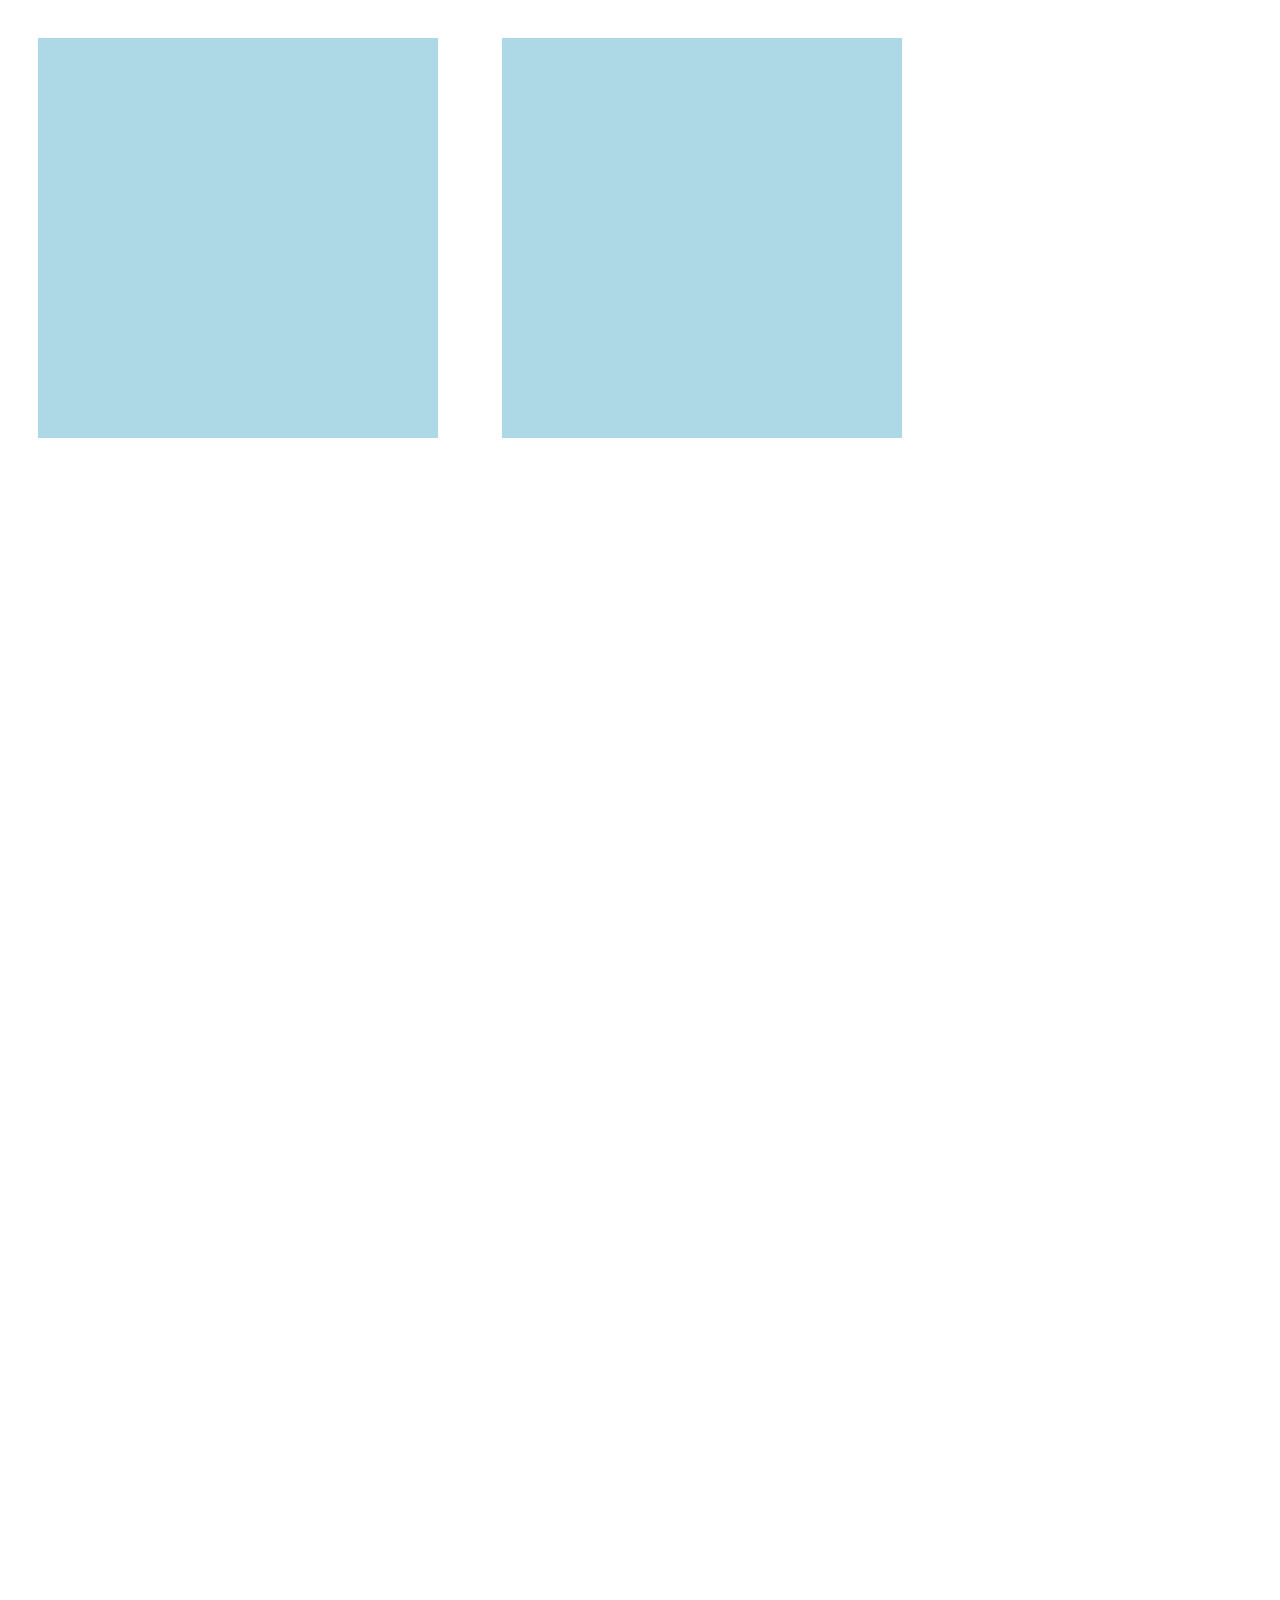
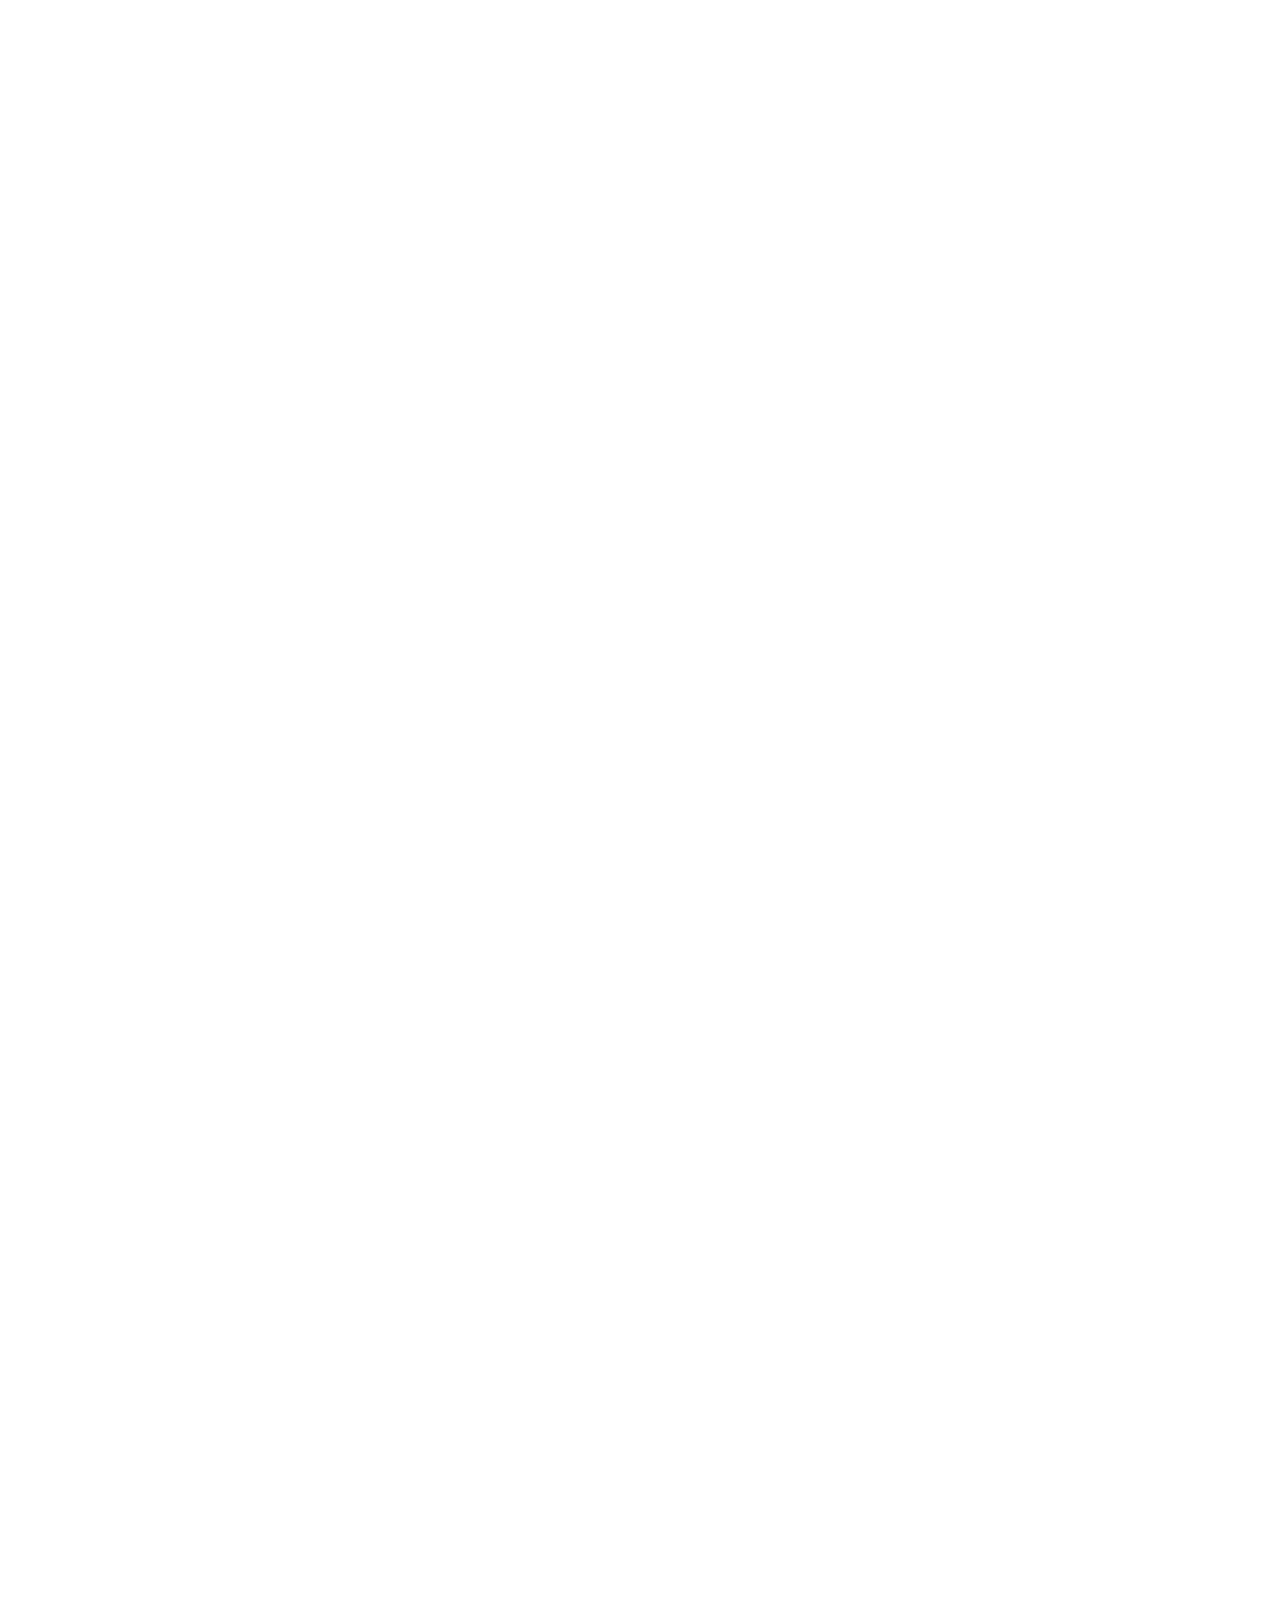
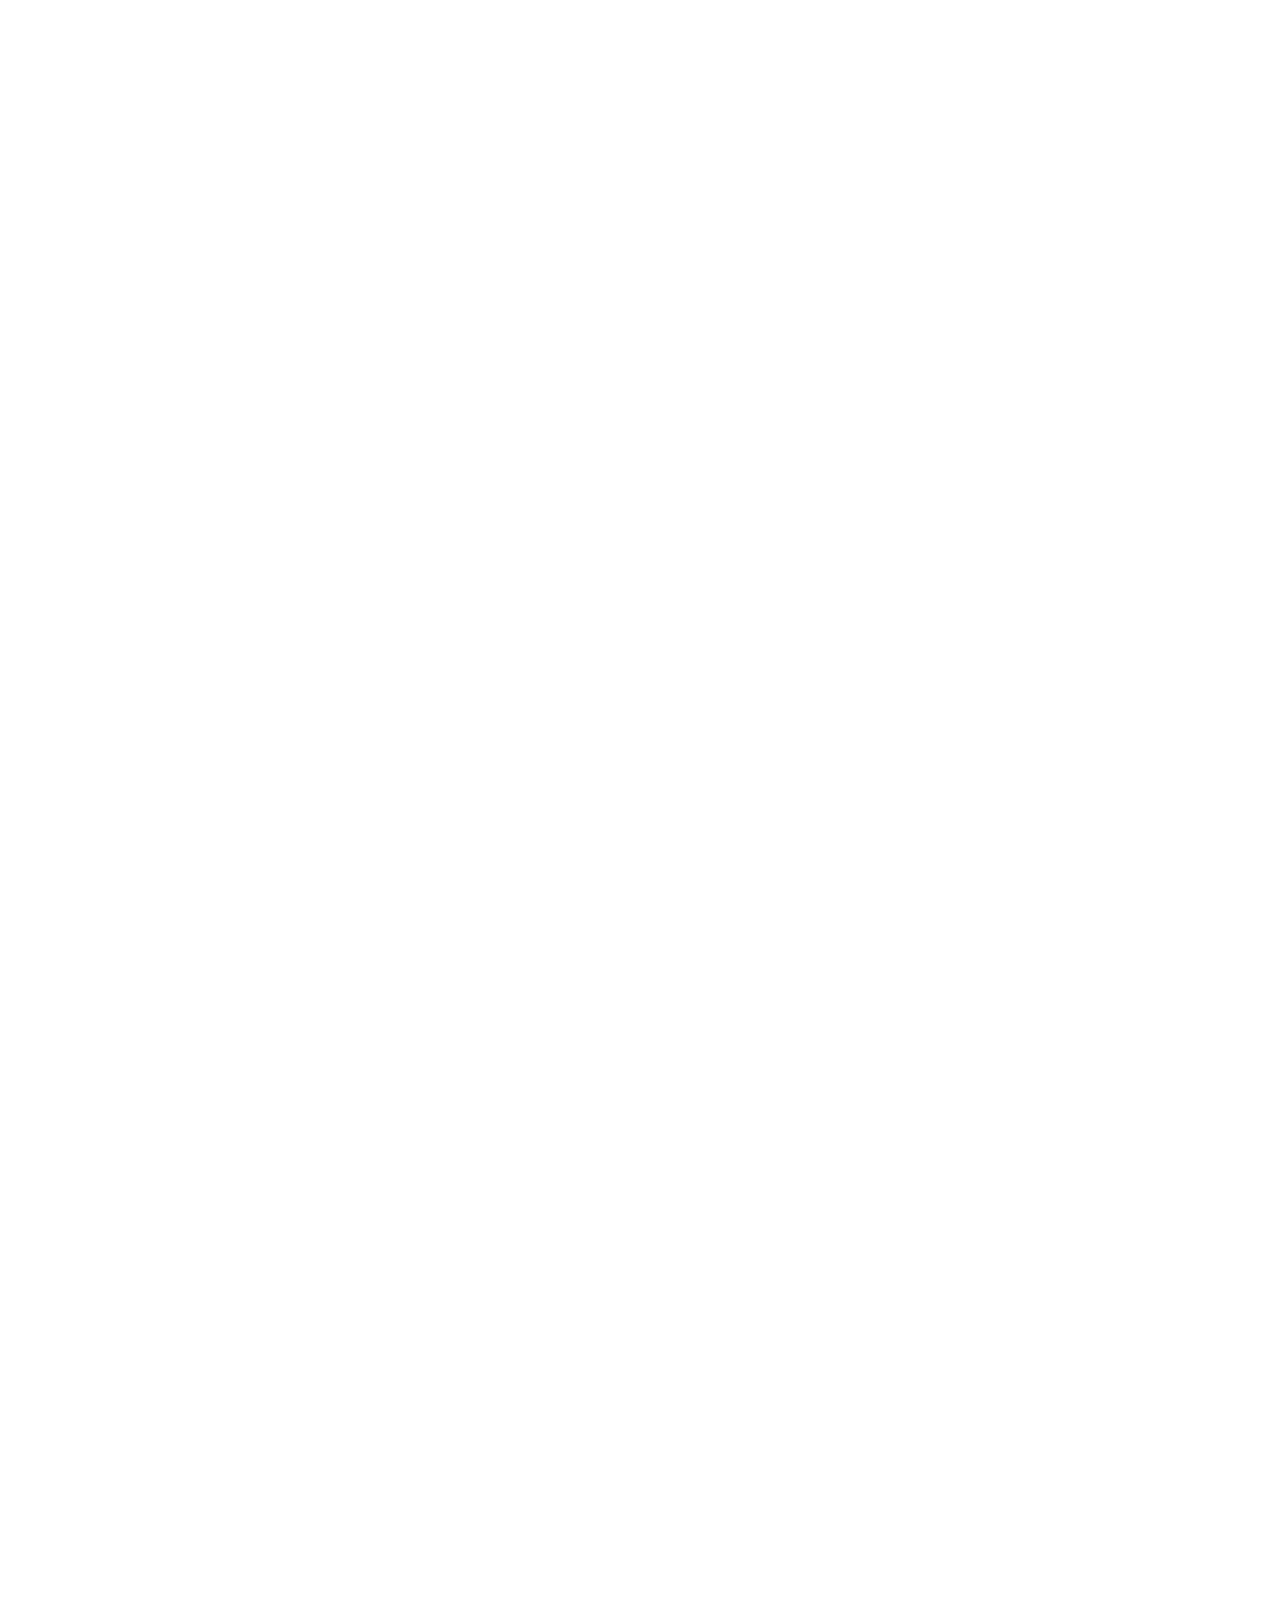
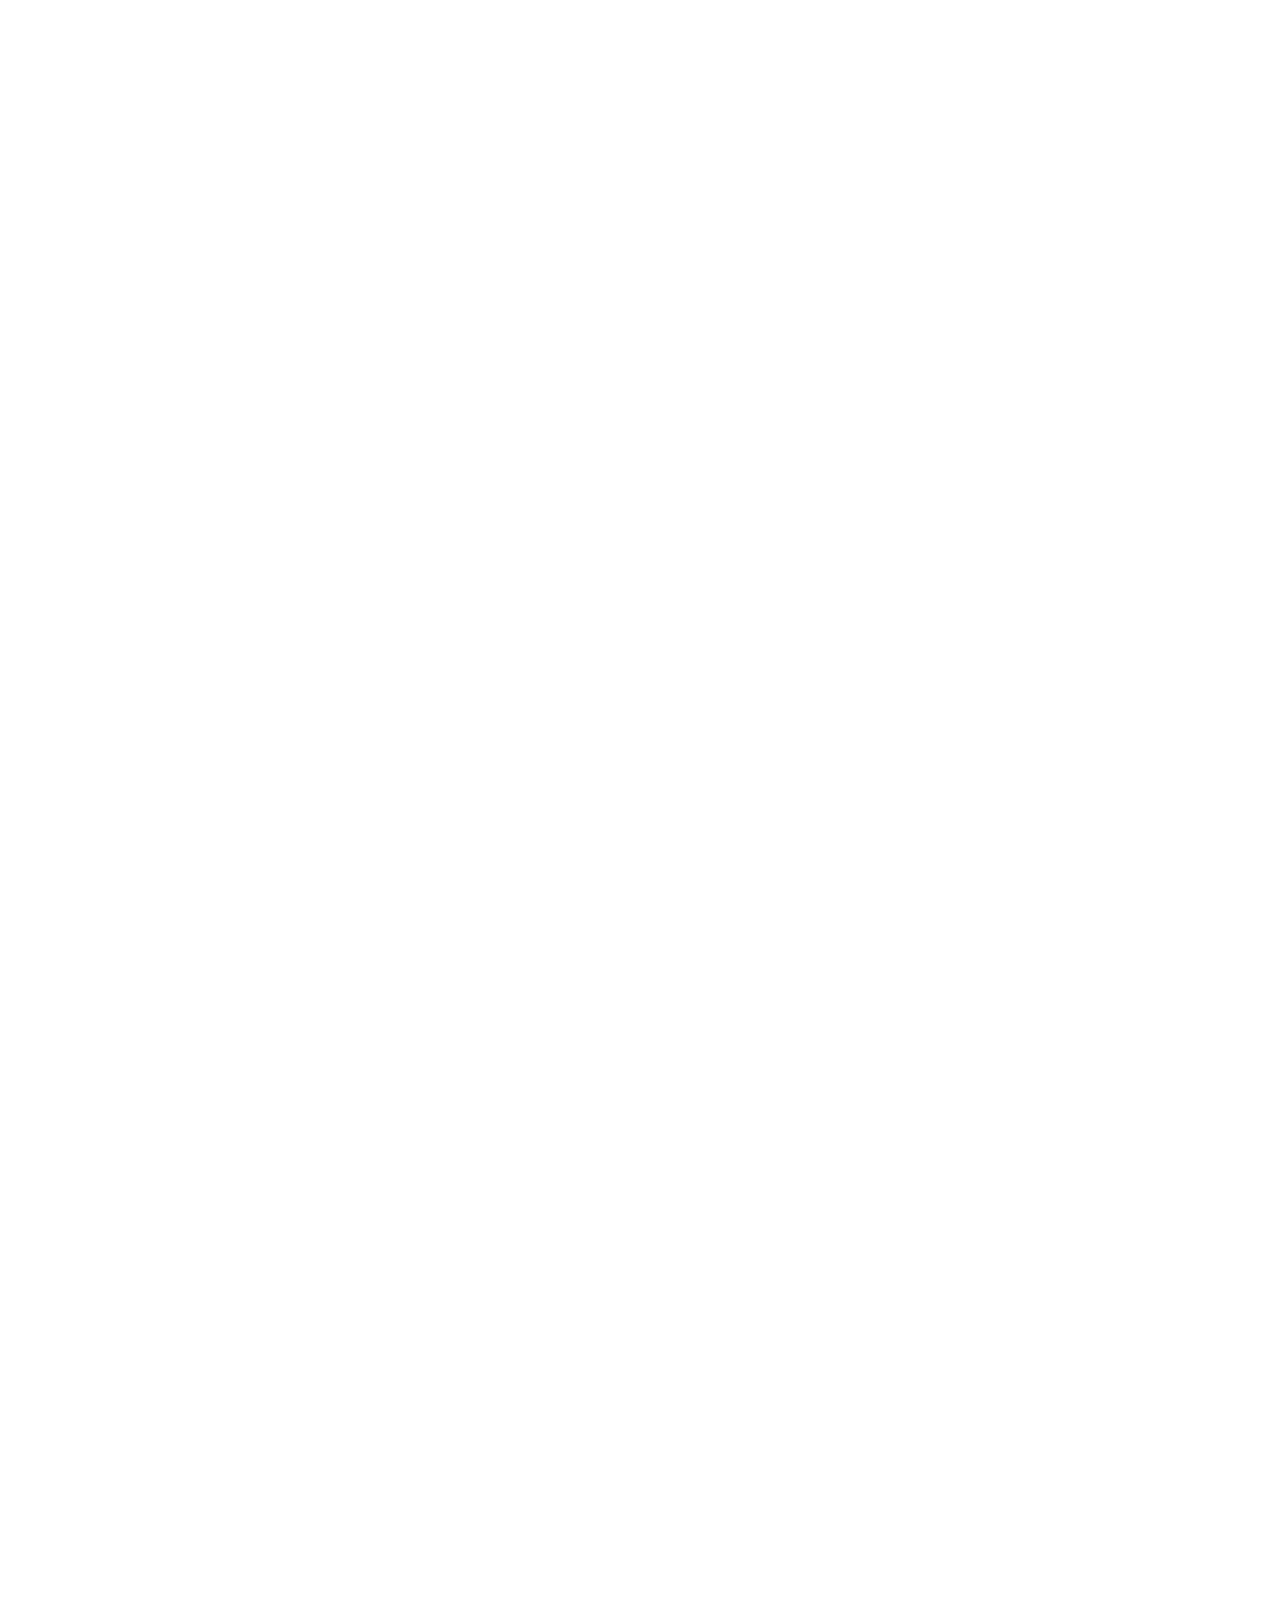
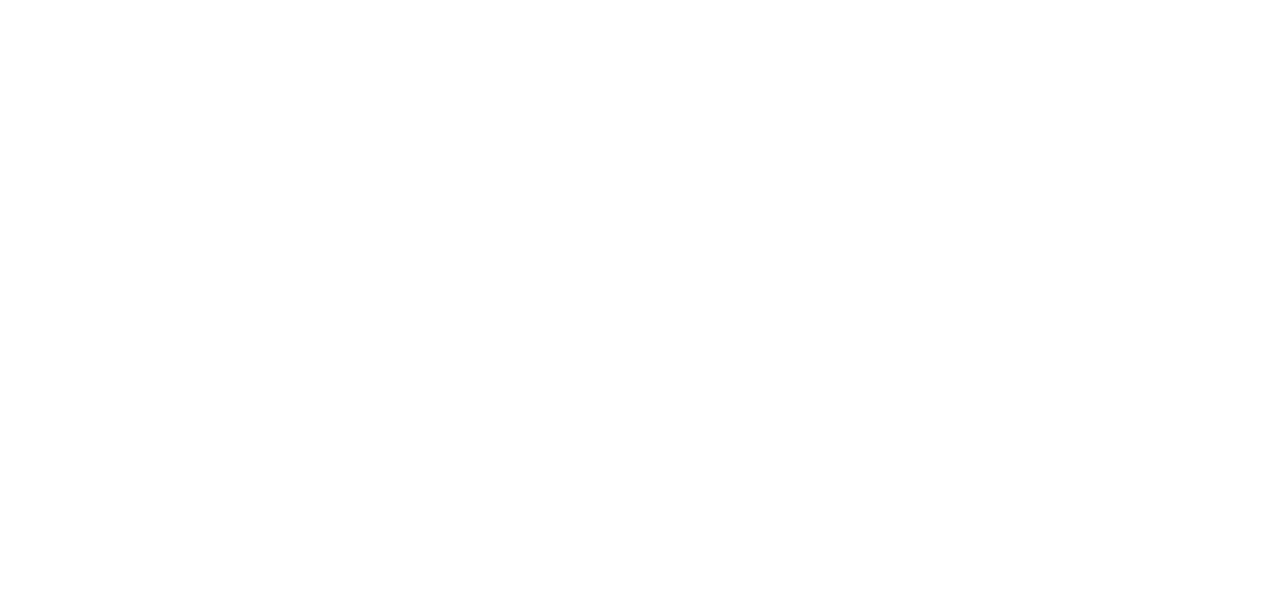
<file: A2/index.html>
<!DOCTYPE html>
<html lang="en">
<head>
    <meta charset="UTF-8">
    <meta http-equiv="X-UA-Compatible" content="IE=edge">
    <meta name="viewport" content="width=device-width, initial-scale=1.0">
    <link rel="stylesheet" href="css/style.css">
    <title>Document</title>
</head>
<body>
    <div></div>
    <div></div>
</body>
</html>
</file>
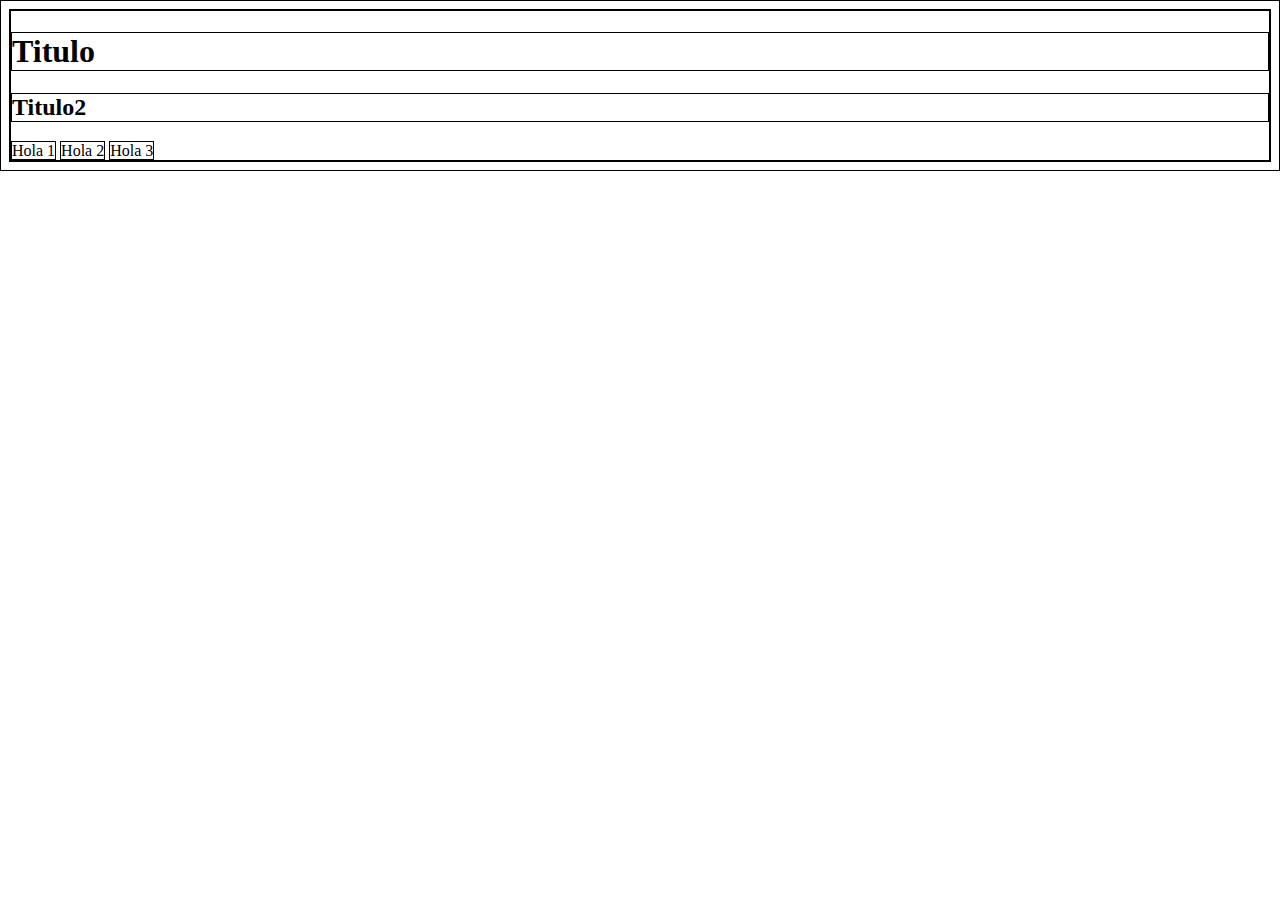
<file: Calse18EstilosPropios/index.html>
<!DOCTYPE html>
<html lang="en">
<head>
    <meta charset="UTF-8">
    <meta http-equiv="X-UA-Compatible" content="IE=edge">
    <meta name="viewport" content="width=device-width, initial-scale=1.0">
    <link rel="stylesheet" href="css/styles.css">
    <title>Document</title>
</head>
<body>
    <div>
        <h1>Titulo</h1>
        <h2>Titulo2</h2>
        <span>Hola 1</span>
        <span>Hola 2</span>
        <span>Hola 3</span>
    </div>
</body>
</html>
</file>
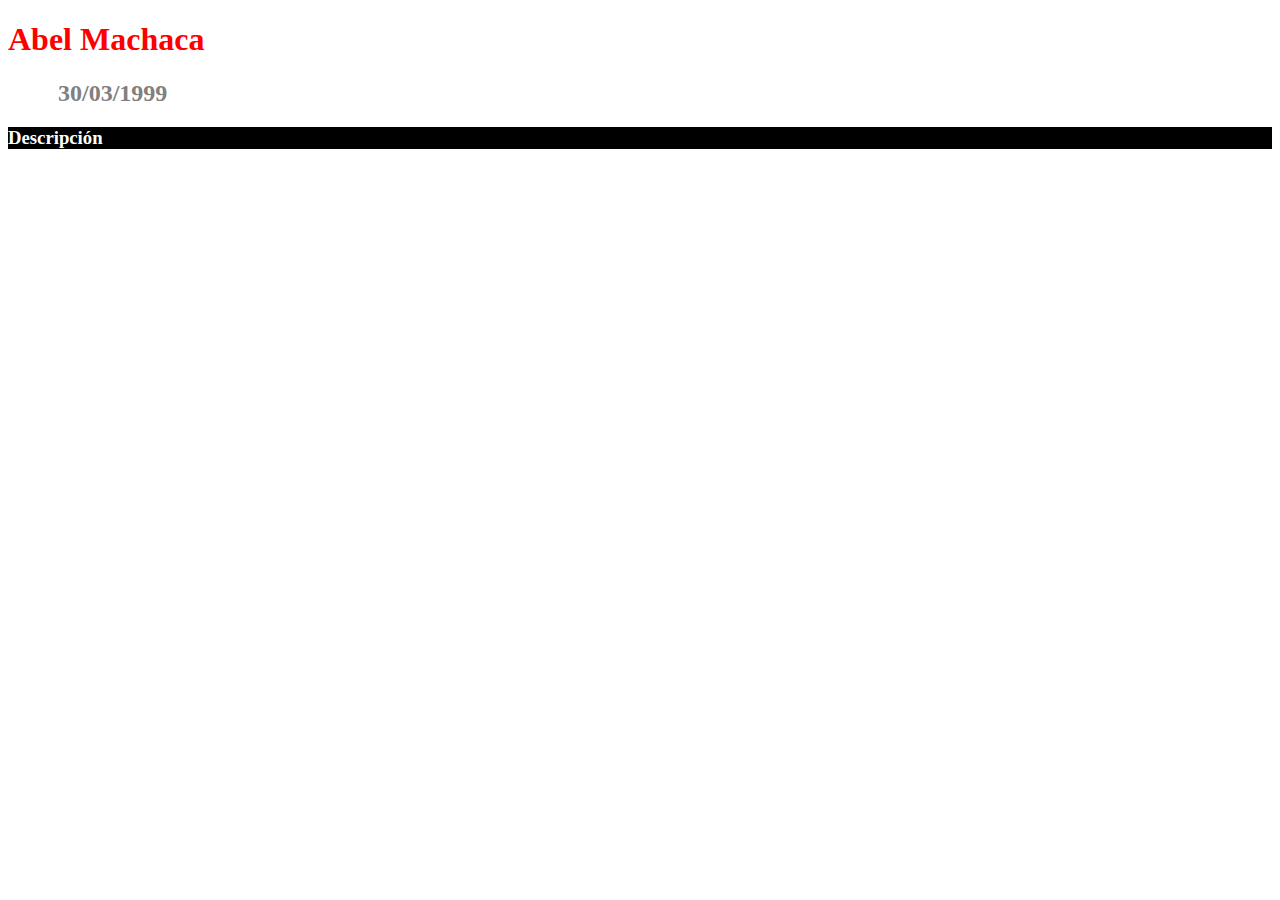
<file: Clase 18/index.html>
<!DOCTYPE html>
<html lang="en">
<head>
    <meta charset="UTF-8">
    <meta http-equiv="X-UA-Compatible" content="IE=edge">
    <meta name="viewport" content="width=device-width, initial-scale=1.0">
    <link rel="stylesheet" href="css/styles.css">
    <title>Document</title>
</head>
<body class="gris">
    <h1>Abel Machaca</h1>
    <h2>30/03/1999</h2>
    <h3 class="letrasBlancas">Descripción</h3>
</body>
</html>
</file>
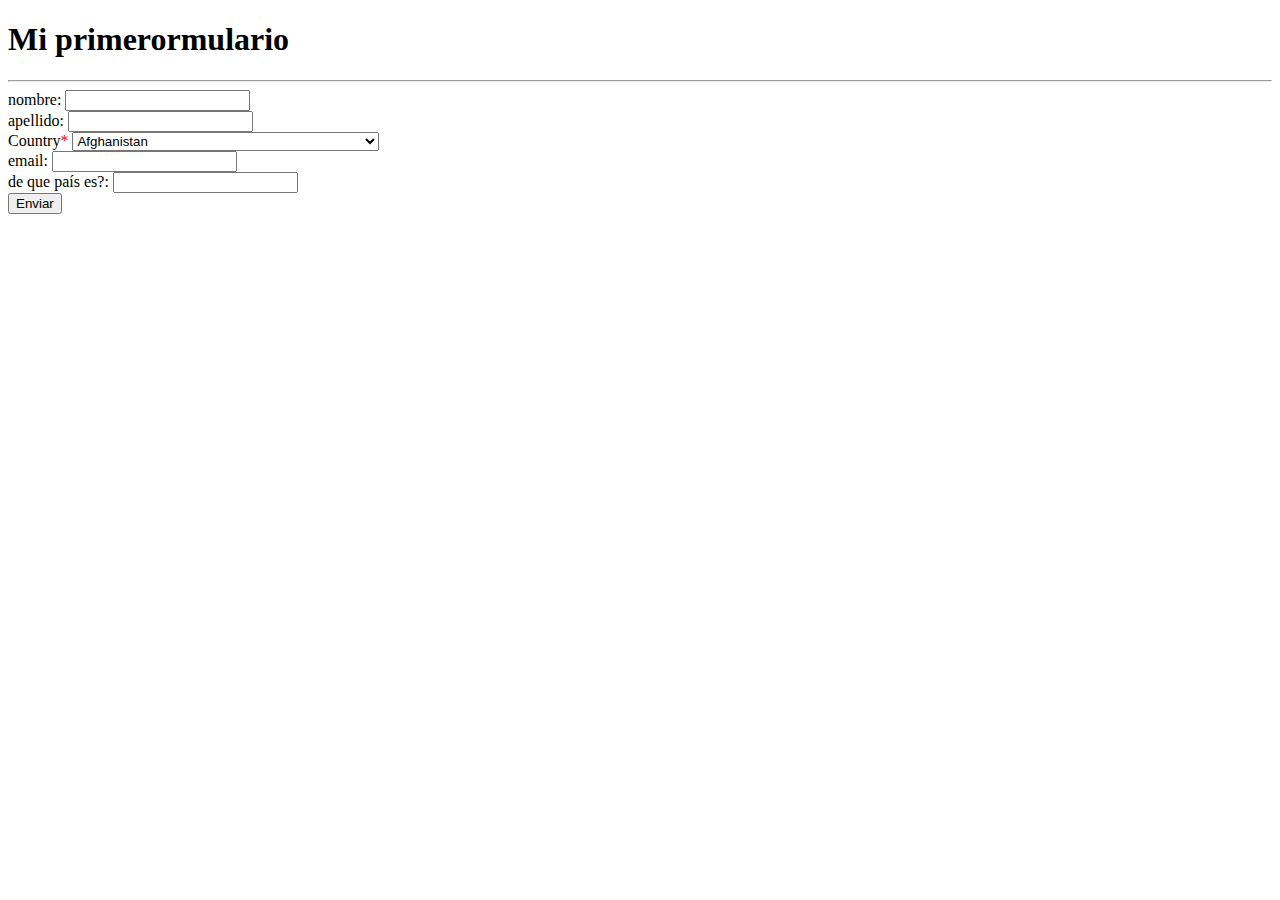
<file: Clase17-masHTML/index.html>
<!DOCTYPE html>
<html lang="en">
<head>
    <meta charset="UTF-8">
    <meta http-equiv="X-UA-Compatible" content="IE=edge">
    <meta name="viewport" content="width=device-width, initial-scale=1.0">
    <title>Document</title>
</head>
<body>
    <h1>Mi primerormulario </h1>
    <h2></h2>
    <p></p>
    <p></p>
    <p></p>
    <hr>
    <form action=""  method="">
        <label for="fnombre" >nombre:</label>
        <input type="text" id="fnombnre" name="fnombre"><br>
        <label for="fapellido" >apellido:</label>
        <input type="text" id="fapellido" name="fapellido"><br><label for="country">Country</label><span style="color: red !important; display: inline; float: none;">*</span>      
            <select id="country" name="country" class="form-control">
            <option value="Afghanistan">Afghanistan</option>
            <option value="Åland Islands">Åland Islands</option>
            <option value="Albania">Albania</option>
            <option value="Algeria">Algeria</option>
            <option value="American Samoa">American Samoa</option>
            <option value="Andorra">Andorra</option>
            <option value="Angola">Angola</option>
            <option value="Anguilla">Anguilla</option>
            <option value="Antarctica">Antarctica</option>
            <option value="Antigua and Barbuda">Antigua and Barbuda</option>
            <option value="Argentina">Argentina</option>
            <option value="Armenia">Armenia</option>
            <option value="Aruba">Aruba</option>
            <option value="Australia">Australia</option>
            <option value="Austria">Austria</option>
            <option value="Azerbaijan">Azerbaijan</option>
            <option value="Bahamas">Bahamas</option>
            <option value="Bahrain">Bahrain</option>
            <option value="Bangladesh">Bangladesh</option>
            <option value="Barbados">Barbados</option>
            <option value="Belarus">Belarus</option>
            <option value="Belgium">Belgium</option>
            <option value="Belize">Belize</option>
            <option value="Benin">Benin</option>
            <option value="Bermuda">Bermuda</option>
            <option value="Bhutan">Bhutan</option>
            <option value="Bolivia">Bolivia</option>
            <option value="Bosnia and Herzegovina">Bosnia and Herzegovina</option>
            <option value="Botswana">Botswana</option>
            <option value="Bouvet Island">Bouvet Island</option>
            <option value="Brazil">Brazil</option>
            <option value="British Indian Ocean Territory">British Indian Ocean Territory</option>
            <option value="Brunei Darussalam">Brunei Darussalam</option>
            <option value="Bulgaria">Bulgaria</option>
            <option value="Burkina Faso">Burkina Faso</option>
            <option value="Burundi">Burundi</option>
            <option value="Cambodia">Cambodia</option>
            <option value="Cameroon">Cameroon</option>
            <option value="Canada">Canada</option>
            <option value="Cape Verde">Cape Verde</option>
            <option value="Cayman Islands">Cayman Islands</option>
            <option value="Central African Republic">Central African Republic</option>
            <option value="Chad">Chad</option>
            <option value="Chile">Chile</option>
            <option value="China">China</option>
            <option value="Christmas Island">Christmas Island</option>
            <option value="Cocos (Keeling) Islands">Cocos (Keeling) Islands</option>
            <option value="Colombia">Colombia</option>
            <option value="Comoros">Comoros</option>
            <option value="Congo">Congo</option>
            <option value="Congo, The Democratic Republic of The">Congo, The Democratic Republic of The</option>
            <option value="Cook Islands">Cook Islands</option>
            <option value="Costa Rica">Costa Rica</option>
            <option value="Cote D'ivoire">Cote D'ivoire</option>
            <option value="Croatia">Croatia</option>
            <option value="Cuba">Cuba</option>
            <option value="Cyprus">Cyprus</option>
            <option value="Czech Republic">Czech Republic</option>
            <option value="Denmark">Denmark</option>
            <option value="Djibouti">Djibouti</option>
            <option value="Dominica">Dominica</option>
            <option value="Dominican Republic">Dominican Republic</option>
            <option value="Ecuador">Ecuador</option>
            <option value="Egypt">Egypt</option>
            <option value="El Salvador">El Salvador</option>
            <option value="Equatorial Guinea">Equatorial Guinea</option>
            <option value="Eritrea">Eritrea</option>
            <option value="Estonia">Estonia</option>
            <option value="Ethiopia">Ethiopia</option>
            <option value="Falkland Islands (Malvinas)">Falkland Islands (Malvinas)</option>
            <option value="Faroe Islands">Faroe Islands</option>
            <option value="Fiji">Fiji</option>
            <option value="Finland">Finland</option>
            <option value="France">France</option>
            <option value="French Guiana">French Guiana</option>
            <option value="French Polynesia">French Polynesia</option>
            <option value="French Southern Territories">French Southern Territories</option>
            <option value="Gabon">Gabon</option>
            <option value="Gambia">Gambia</option>
            <option value="Georgia">Georgia</option>
            <option value="Germany">Germany</option>
            <option value="Ghana">Ghana</option>
            <option value="Gibraltar">Gibraltar</option>
            <option value="Greece">Greece</option>
            <option value="Greenland">Greenland</option>
            <option value="Grenada">Grenada</option>
            <option value="Guadeloupe">Guadeloupe</option>
            <option value="Guam">Guam</option>
            <option value="Guatemala">Guatemala</option>
            <option value="Guernsey">Guernsey</option>
            <option value="Guinea">Guinea</option>
            <option value="Guinea-bissau">Guinea-bissau</option>
            <option value="Guyana">Guyana</option>
            <option value="Haiti">Haiti</option>
            <option value="Heard Island and Mcdonald Islands">Heard Island and Mcdonald Islands</option>
            <option value="Holy See (Vatican City State)">Holy See (Vatican City State)</option>
            <option value="Honduras">Honduras</option>
            <option value="Hong Kong">Hong Kong</option>
            <option value="Hungary">Hungary</option>
            <option value="Iceland">Iceland</option>
            <option value="India">India</option>
            <option value="Indonesia">Indonesia</option>
            <option value="Iran, Islamic Republic of">Iran, Islamic Republic of</option>
            <option value="Iraq">Iraq</option>
            <option value="Ireland">Ireland</option>
            <option value="Isle of Man">Isle of Man</option>
            <option value="Israel">Israel</option>
            <option value="Italy">Italy</option>
            <option value="Jamaica">Jamaica</option>
            <option value="Japan">Japan</option>
            <option value="Jersey">Jersey</option>
            <option value="Jordan">Jordan</option>
            <option value="Kazakhstan">Kazakhstan</option>
            <option value="Kenya">Kenya</option>
            <option value="Kiribati">Kiribati</option>
            <option value="Korea, Democratic People's Republic of">Korea, Democratic People's Republic of</option>
            <option value="Korea, Republic of">Korea, Republic of</option>
            <option value="Kuwait">Kuwait</option>
            <option value="Kyrgyzstan">Kyrgyzstan</option>
            <option value="Lao People's Democratic Republic">Lao People's Democratic Republic</option>
            <option value="Latvia">Latvia</option>
            <option value="Lebanon">Lebanon</option>
            <option value="Lesotho">Lesotho</option>
            <option value="Liberia">Liberia</option>
            <option value="Libyan Arab Jamahiriya">Libyan Arab Jamahiriya</option>
            <option value="Liechtenstein">Liechtenstein</option>
            <option value="Lithuania">Lithuania</option>
            <option value="Luxembourg">Luxembourg</option>
            <option value="Macao">Macao</option>
            <option value="Macedonia, The Former Yugoslav Republic of">Macedonia, The Former Yugoslav Republic of</option>
            <option value="Madagascar">Madagascar</option>
            <option value="Malawi">Malawi</option>
            <option value="Malaysia">Malaysia</option>
            <option value="Maldives">Maldives</option>
            <option value="Mali">Mali</option>
            <option value="Malta">Malta</option>
            <option value="Marshall Islands">Marshall Islands</option>
            <option value="Martinique">Martinique</option>
            <option value="Mauritania">Mauritania</option>
            <option value="Mauritius">Mauritius</option>
            <option value="Mayotte">Mayotte</option>
            <option value="Mexico">Mexico</option>
            <option value="Micronesia, Federated States of">Micronesia, Federated States of</option>
            <option value="Moldova, Republic of">Moldova, Republic of</option>
            <option value="Monaco">Monaco</option>
            <option value="Mongolia">Mongolia</option>
            <option value="Montenegro">Montenegro</option>
            <option value="Montserrat">Montserrat</option>
            <option value="Morocco">Morocco</option>
            <option value="Mozambique">Mozambique</option>
            <option value="Myanmar">Myanmar</option>
            <option value="Namibia">Namibia</option>
            <option value="Nauru">Nauru</option>
            <option value="Nepal">Nepal</option>
            <option value="Netherlands">Netherlands</option>
            <option value="Netherlands Antilles">Netherlands Antilles</option>
            <option value="New Caledonia">New Caledonia</option>
            <option value="New Zealand">New Zealand</option>
            <option value="Nicaragua">Nicaragua</option>
            <option value="Niger">Niger</option>
            <option value="Nigeria">Nigeria</option>
            <option value="Niue">Niue</option>
            <option value="Norfolk Island">Norfolk Island</option>
            <option value="Northern Mariana Islands">Northern Mariana Islands</option>
            <option value="Norway">Norway</option>
            <option value="Oman">Oman</option>
            <option value="Pakistan">Pakistan</option>
            <option value="Palau">Palau</option>
            <option value="Palestinian Territory, Occupied">Palestinian Territory, Occupied</option>
            <option value="Panama">Panama</option>
            <option value="Papua New Guinea">Papua New Guinea</option>
            <option value="Paraguay">Paraguay</option>
            <option value="Peru">Peru</option>
            <option value="Philippines">Philippines</option>
            <option value="Pitcairn">Pitcairn</option>
            <option value="Poland">Poland</option>
            <option value="Portugal">Portugal</option>
            <option value="Puerto Rico">Puerto Rico</option>
            <option value="Qatar">Qatar</option>
            <option value="Reunion">Reunion</option>
            <option value="Romania">Romania</option>
            <option value="Russian Federation">Russian Federation</option>
            <option value="Rwanda">Rwanda</option>
            <option value="Saint Helena">Saint Helena</option>
            <option value="Saint Kitts and Nevis">Saint Kitts and Nevis</option>
            <option value="Saint Lucia">Saint Lucia</option>
            <option value="Saint Pierre and Miquelon">Saint Pierre and Miquelon</option>
            <option value="Saint Vincent and The Grenadines">Saint Vincent and The Grenadines</option>
            <option value="Samoa">Samoa</option>
            <option value="San Marino">San Marino</option>
            <option value="Sao Tome and Principe">Sao Tome and Principe</option>
            <option value="Saudi Arabia">Saudi Arabia</option>
            <option value="Senegal">Senegal</option>
            <option value="Serbia">Serbia</option>
            <option value="Seychelles">Seychelles</option>
            <option value="Sierra Leone">Sierra Leone</option>
            <option value="Singapore">Singapore</option>
            <option value="Slovakia">Slovakia</option>
            <option value="Slovenia">Slovenia</option>
            <option value="Solomon Islands">Solomon Islands</option>
            <option value="Somalia">Somalia</option>
            <option value="South Africa">South Africa</option>
            <option value="South Georgia and The South Sandwich Islands">South Georgia and The South Sandwich Islands</option>
            <option value="Spain">Spain</option>
            <option value="Sri Lanka">Sri Lanka</option>
            <option value="Sudan">Sudan</option>
            <option value="Suriname">Suriname</option>
            <option value="Svalbard and Jan Mayen">Svalbard and Jan Mayen</option>
            <option value="Swaziland">Swaziland</option>
            <option value="Sweden">Sweden</option>
            <option value="Switzerland">Switzerland</option>
            <option value="Syrian Arab Republic">Syrian Arab Republic</option>
            <option value="Taiwan">Taiwan</option>
            <option value="Tajikistan">Tajikistan</option>
            <option value="Tanzania, United Republic of">Tanzania, United Republic of</option>
            <option value="Thailand">Thailand</option>
            <option value="Timor-leste">Timor-leste</option>
            <option value="Togo">Togo</option>
            <option value="Tokelau">Tokelau</option>
            <option value="Tonga">Tonga</option>
            <option value="Trinidad and Tobago">Trinidad and Tobago</option>
            <option value="Tunisia">Tunisia</option>
            <option value="Turkey">Turkey</option>
            <option value="Turkmenistan">Turkmenistan</option>
            <option value="Turks and Caicos Islands">Turks and Caicos Islands</option>
            <option value="Tuvalu">Tuvalu</option>
            <option value="Uganda">Uganda</option>
            <option value="Ukraine">Ukraine</option>
            <option value="United Arab Emirates">United Arab Emirates</option>
            <option value="United Kingdom">United Kingdom</option>
            <option value="United States">United States</option>
            <option value="United States Minor Outlying Islands">United States Minor Outlying Islands</option>
            <option value="Uruguay">Uruguay</option>
            <option value="Uzbekistan">Uzbekistan</option>
            <option value="Vanuatu">Vanuatu</option>
            <option value="Venezuela">Venezuela</option>
            <option value="Viet Nam">Viet Nam</option>
            <option value="Virgin Islands, British">Virgin Islands, British</option>
            <option value="Virgin Islands, U.S.">Virgin Islands, U.S.</option>
            <option value="Wallis and Futuna">Wallis and Futuna</option>
            <option value="Western Sahara">Western Sahara</option>
            <option value="Yemen">Yemen</option>
            <option value="Zambia">Zambia</option>
            <option value="Zimbabwe">Zimbabwe</option>
            </select><br>
        <label for="femail" >email:</label>
        <input type="email" id="femail" name="fmail"><br>
         <label for="fpais" >de que país es?:</label>
        <input type="text" id="fpais" name="fpais"><br>
        
        <button type="submit">Enviar</button>
           



    
    </form>
    
</body>
</html>
</file>
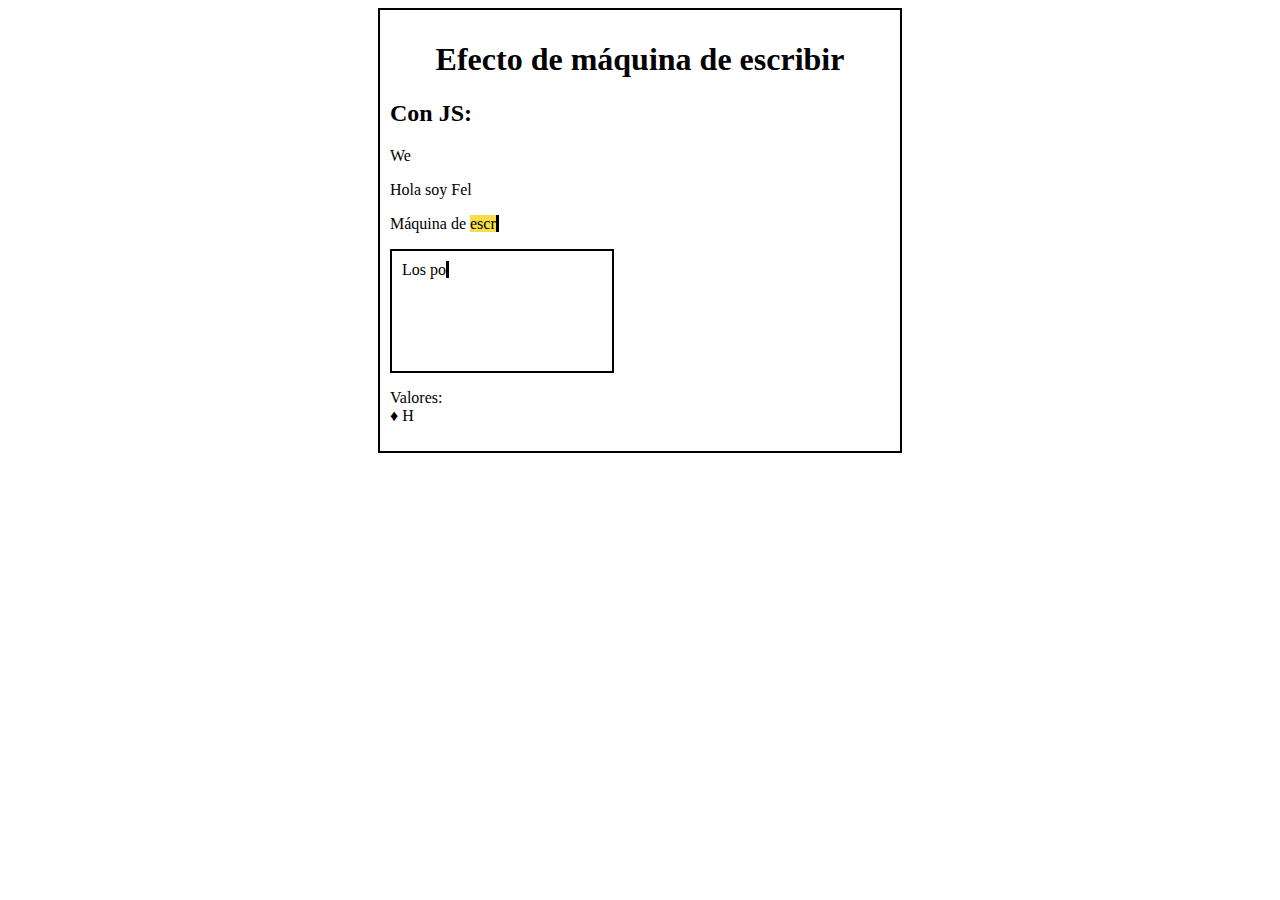
<file: cv-prueba/index.html>
<!DOCTYPE html>
<html lang="en">
<head>
    <meta charset="UTF-8">
    <meta http-equiv="X-UA-Compatible" content="IE=edge">
    <meta name="viewport" content="width=device-width, initial-scale=1.0">
    <link rel="stylesheet" href="style.css">
    <title>Document</title>
</head>
<body>
        <div class="container">
          <h1>Efecto de máquina de escribir</h1>
          
          <h2>Con JS:</h2>
          <p id="maquina-escribir1">Welcome</p>
          <p> Hola soy <span id="maquina-escribir2">Felix Castro</span></p>
          <p> Máquina de <span id="maquina-escribir3">escribir</span></p>
          <div class="caja">
            <p id="maquina-escribir4">
              Los pollitos dicen pio pio pio cuando tienen hambre y cuando tienen frío.
            </p>
          </div>
          <p> Valores: <span id="maquina-escribir5">* ♦ Honestidad * ♦ Calidad * ♦ Responsabilidad ambiental</span></p>
        </div>
       
    
    
    
        <script src="main.js"></script>
</body>
</html>
</file>
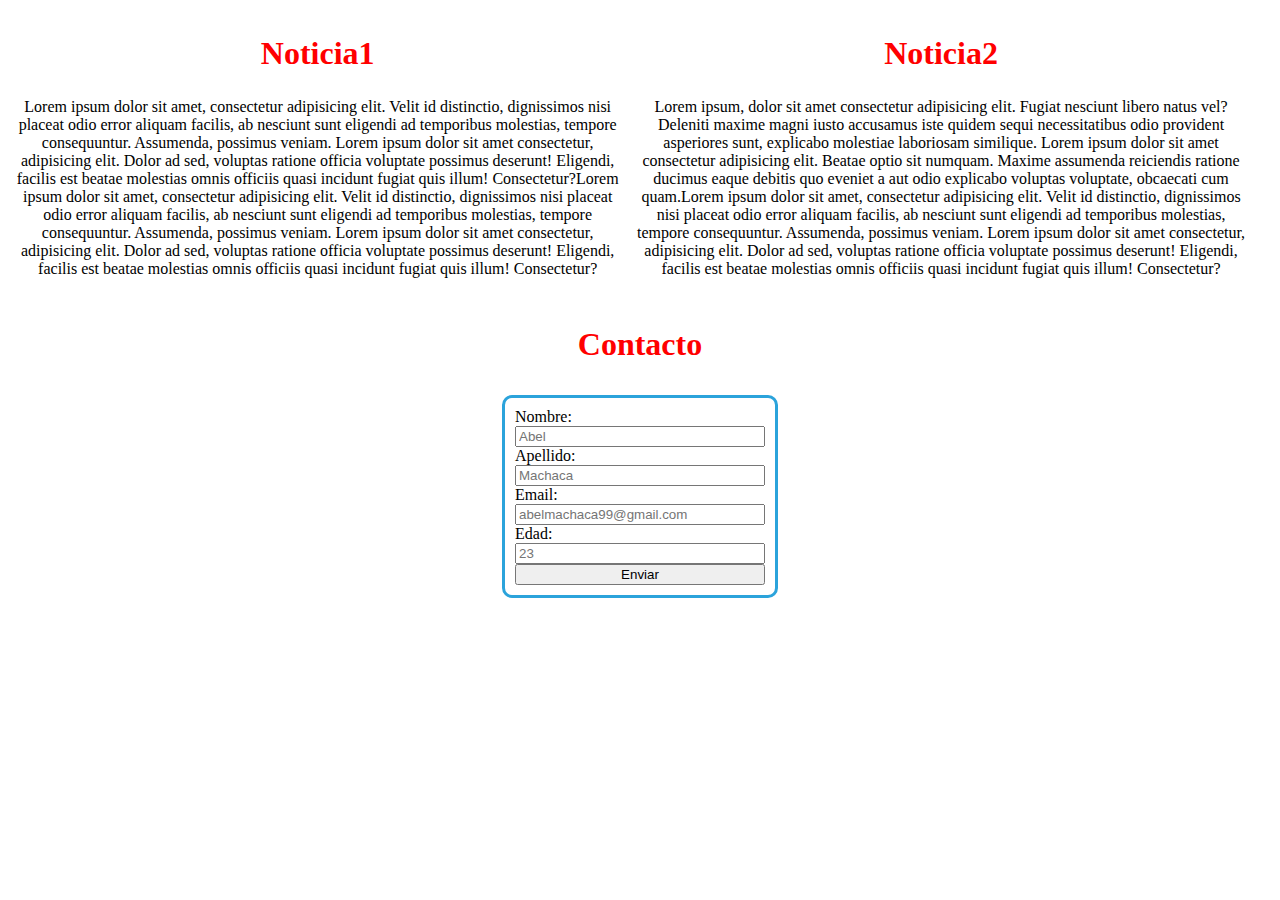
<file: Practic/index.html>
<!DOCTYPE html>
<html lang="en">
<head>
    <meta charset="UTF-8">
    <meta http-equiv="X-UA-Compatible" content="IE=edge">
    <meta name="viewport" content="width=device-width, initial-scale=1.0">
    <link rel="stylesheet" href="css/style.css">
    <title>Document</title>
</head>
<body class="contenedor">
    <div class="caja1">
        <h2>Noticia1</h2>
        <p>Lorem ipsum dolor sit amet, consectetur adipisicing elit. Velit id distinctio, dignissimos nisi placeat odio error aliquam facilis, ab nesciunt sunt eligendi ad temporibus molestias, tempore consequuntur. Assumenda, possimus veniam. Lorem ipsum dolor sit amet consectetur, adipisicing elit. Dolor ad sed, voluptas ratione officia voluptate possimus deserunt! Eligendi, facilis est beatae molestias omnis officiis quasi incidunt fugiat quis illum! Consectetur?Lorem ipsum dolor sit amet, consectetur adipisicing elit. Velit id distinctio, dignissimos nisi placeat odio error aliquam facilis, ab nesciunt sunt eligendi ad temporibus molestias, tempore consequuntur. Assumenda, possimus veniam. Lorem ipsum dolor sit amet consectetur, adipisicing elit. Dolor ad sed, voluptas ratione officia voluptate possimus deserunt! Eligendi, facilis est beatae molestias omnis officiis quasi incidunt fugiat quis illum! Consectetur?</p>
        
    </div>
    <div class="caja2">
        <h2>Noticia2</h2>
        <p>Lorem ipsum, dolor sit amet consectetur adipisicing elit. Fugiat nesciunt libero natus vel? Deleniti maxime magni iusto accusamus iste quidem sequi necessitatibus odio provident asperiores sunt, explicabo molestiae laboriosam similique. Lorem ipsum dolor sit amet consectetur adipisicing elit. Beatae optio sit numquam. Maxime assumenda reiciendis ratione ducimus eaque debitis quo eveniet a aut odio explicabo voluptas voluptate, obcaecati cum quam.Lorem ipsum dolor sit amet, consectetur adipisicing elit. Velit id distinctio, dignissimos nisi placeat odio error aliquam facilis, ab nesciunt sunt eligendi ad temporibus molestias, tempore consequuntur. Assumenda, possimus veniam. Lorem ipsum dolor sit amet consectetur, adipisicing elit. Dolor ad sed, voluptas ratione officia voluptate possimus deserunt! Eligendi, facilis est beatae molestias omnis officiis quasi incidunt fugiat quis illum! Consectetur?</p>
      
    </div>
    
    <div >
        <h3>Contacto</h3>
        <form  class="caja3" action="">
            <label for="fnombre">Nombre:</label>
            <br>
            <input type="text" name="fnombre" id="fnombnre" placeholder="Abel">
            <br>
            <label for="fapellido">Apellido:</label>
            <br>
            <input type="text" placeholder="Machaca">
            <br>
            <label for="">Email:</label>
            <br>
            <input type="email" placeholder="abelmachaca99@gmail.com">
            <br>
            <label for="">Edad:</label>
            <br>
            <input type="text" placeholder="23">
            <br>
            <input type="submit" value="Enviar">
        </form>
    </div>
    
</body>
</html>
</file>
<file: A2/css/style.css>
div{
    width: 400px;
    height: 400px;
     margin: 30px 30px;
    background-color: lightblue;
    display: inline-block;
    
    
}

body{
    height: 7000px;
}
</file>
<file: Calse18EstilosPropios/css/styles.css>
*{
    border: 1px solid black;
}
</file>
<file: Clase 18/css/styles.css>
/* body{
    background-color: grey;
} */
h1{
    color: red;
}
h2{
    padding-left: 50px;
}

h3{
    background-color: black;
}
.letrasBlancas {
    color: white;
}


.gris{
    color: grey;
}
</file>
<file: cv-prueba/style.css>
.container {
    display: block;
    max-width: 500px;
    margin: auto;
    padding: 10px;
    border: 2px solid black;
  }
  
  h1 {
    text-align: center;
  }
  
  /* Using only CSS*/
  
  
  #maquina-escribir3 {
    border-right: 3px solid black;
    margin: 0;
    background: #f7dd4a;
  }
  
  .caja {
    border: 2px solid black;
    max-width: 200px;
    height: 100px;
    padding: 10px;
  }
  
  #maquina-escribir4 {
    display: inline;
    border-right: 3px solid black;
  }
  
  .por {
      text-align: center;
  }
</file>
<file: Practic/css/style.css>
*{
    box-sizing: border-box;
  
}


.caja1 {
    display: inline-block;
    width: 49%;
    text-align:center;
    
   
}

.caja2 {
    display: inline-block;
    width: 49%;
    
    text-align:center;

}

h2{
    color: red;
    font-size: 2rem;
}

h3{
    text-align: center;
    color: red;
    font-size: 2rem;
}

.caja3 {
    margin: 30px auto;
    width:fit-content ;
    border: solid rgb(43, 163, 219);
    border-radius: 10px ;
    padding: 10px;

    
    
    
    
}

input{
    width: 250px;
}
</file>
